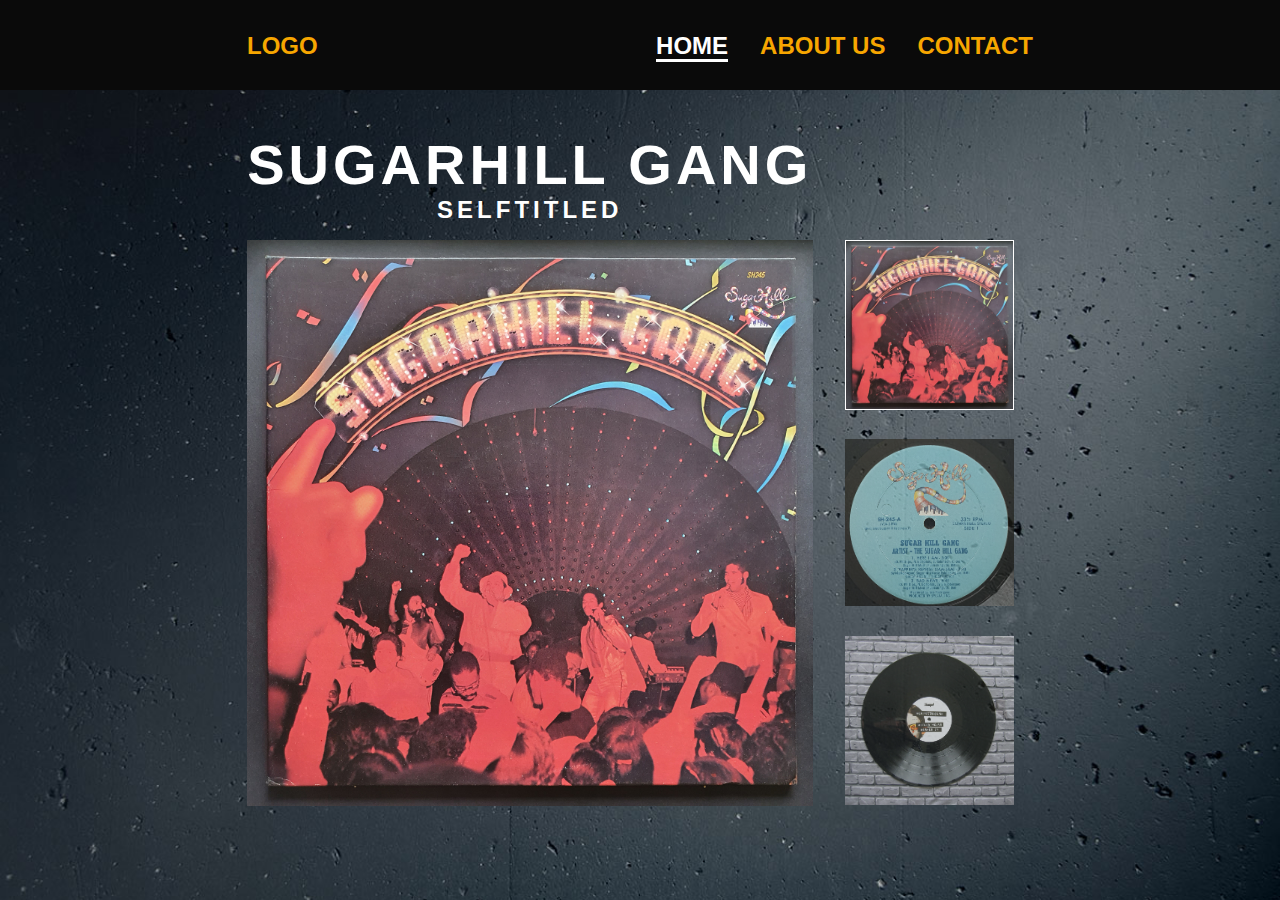
<file: record.html>
<!DOCTYPE html>
<html lang="en">
<head>
    <meta charset="UTF-8">
    <meta name="viewport" content="width=device-width, initial-scale=1.0">
    <link rel="stylesheet" href="STYLES/styles.css">
    <link href="https://fonts.googleapis.com/css2?family=Sedgwick+Ave&display=swap" rel="stylesheet">
    <link href="https://fonts.googleapis.com/css2?family=Sedgwick+Ave+Display&display=swap" rel="stylesheet">
    <title>Dre300</title>
</head>
<body class="background-wall">
    <header class="header">
        <div class="container">
            <div class="header-content">
                <a class="logo-link" href="index.html">
                    <span>logo</span>
                </a>
                <button aria-label="Open navigation" class="open-nav">&#9776;</button>
            
                <nav class="nav"> 
                    <button aria-label="Close navigation" class="close-nav">&times;</button>
                    <ul class="nav-list">
                        <li class="nav-item"><a href="index.html" class="nav-link active">home</a></li>
                        <li class="nav-item"><a href="#" class="nav-link">about us</a></li>
                        <li class="nav-item"><a href="#" class="nav-link">contact</a></li>
                    </ul>
                </nav>        
            </div>
        </div>
    </header>

    <main >
        <div class="period container">
            <div class="grid-two-columns">
                <div class="col-one">
                    <h1>SUGARHILL GANG
                        <!-- span is er voor stretch h1 -->
                        <!-- <span></span> -->
                    </h1>                     
                    <h2>SELFTITLED</h2>                   
                </div>
                <div class="col-two empty"></div>
                <div class="col-one">
                    <div>
                        <img id="record-img" src="PHOTOS/LPS/The Sugar Hill Gang - Sugarhill Gang - front.jpg" alt="">
                    </div>
                    
                </div>
                <div class="col-two">
                    <div class="preview">
                        <div class="">
                            <img src="PHOTOS/LPS/The Sugar Hill Gang - Sugarhill Gang - front.jpg" calt="" class="thumbnail active thumbnail-cover">
                        </div>
                        <div class="">
                            <img src="PHOTOS/LPS/The Sugar Hill Gang - Sugarhill Gang A.jpg" alt="" class="thumbnail thumbnail-record">
                        </div>
                        <div class="thumnail-info">
                            <img src="PHOTOS/LPS/side 1 record vierkant.jpg" alt="" class="thumbnail thumbnail-info">
                        </div>                        
                    </div>
                </div>
                <!-- <div class="slider">
                    <div class="left-right">F
                    <span id="prev">&#8249;</span> 
                    <span id="next">&#8250;
                    </span>
                </div>                     -->
            </div>
            </div>
        </div>
    </main>
    
    <script src="SCRIPT/script.js" defer></script>

</body>
</html>
</file>
<file: STYLES/styles.css>
:root {
	--primary-orange: #f7a600;
	--primary-dark: rgb(10, 10, 10);
	--primary-white: #fafafa;
}

* {
	box-sizing: border-box;
	margin: 0;
	padding: 0;
}

/* general */

html,
body {
	overflow-x: hidden;
}

body {
	font-family: 'Open Sans', sans-serif;
	background-color: var(--primary-dark);
	color: #fff;
}

.container {
	padding: 0 1em;
}

img {
	display: block;
	max-width: 100%;
}

/* header */

.header {
	position: fixed;
	width: 100%;
	z-index: 10;
	background-color: var(--primary-dark);
}

.header-content {
	display: flex;
	justify-content: space-between;
	align-items: center;
}

.logo-link {
	text-decoration: none;
	color: var(--primary-orange);
	text-transform: uppercase;
	font-weight: 700;
	font-size: 1.5rem;
}

/* navigation */

.nav {
	position: fixed;
	background: var(--primary-dark);
	width: 100%;
	top: 0;
	right: 0;
	bottom: 0;
	left: 100%;
	transform: translateX(0);
	transition: transform 250ms;
}

.navigation-open {
	transform: translateX(-100%);
}

.nav-list {
	list-style: none;
	height: 100%;
	display: flex;
	flex-direction: column;
	justify-content: space-around;
	align-items: center;
}

.nav-link {
	color: var(--primary-orange);
	text-decoration: none;
	font-size: 2rem;
	font-weight: 700;
	text-transform: uppercase;
	transition: color .3s ease-in-out;
}

.nav-link:hover,
.nav-link:focus,
.logo-link:hover,
.logo-link:focus {
	color: rgb(245, 245, 245);
}

.container .active {
	color: #fff;
	border-bottom: 3px solid;
}

/* for 'x'*/
.close-nav {
	border: 0;
	background: 0;
	color: var(--primary-orange);
	font-weight: 700;
	font-size: 4rem;
	cursor: pointer;
	padding: .25em;
	position: absolute;
}

/* hamburger */
.open-nav {
	color: var(--primary-orange);
	border: 0;
	background: 0;
	cursor: pointer;
	padding: .5em 0 .5em;
	margin-left: auto;
	font-size: 2.5em;
}

.close-nav,
.open-nav {
	outline: none;
}

/* footer */

footer {
	padding: 4rem 0;
	text-align: center;
}

footer a {
	display: inline-block;
	color: var(--primary-orange);
}

footer ul {
	list-style: none;
	padding: 0;
	margin: 4rem 0;
}

footer .nav-item {
	margin: 2rem;
}

footer .nav-link {
	font-size: 1.5rem;
	letter-spacing: 1px;
}

footer .social-links {
	margin-top: 2.3rem;
	font-size: 2rem;
}

footer .social-links a {
	margin-right: .25rem;
	transition: all .25s ease-in-out;
}

footer .social-links a:hover {
	color: #fff;
}

footer .social-link:last-of-type {
	margin-right: 0;
}

/* index.html */

.grid {
	display: grid;
}

.grid img {
	object-fit: cover;
}

.holder {
	position: relative;
	overflow: hidden;
}

.holder img {
	transition: all .2s ease-in-out;
}

.trans img:hover {
	transform: scale(1.05);
}

.home {
	margin-top: 100px;
}

@media (min-width: 600px) {
	.open-nav,
	.close-nav {
		display: none;
	}

	.header {
		width: 100%;
		padding: 2em 0;
		height: 90px;
	}

	.nav {
		position: initial;
		width: initial;
	}

	.nav-list {
		flex-direction: row;
		justify-content: flex-start;
	}

	.nav-item {
		margin-left: 2em;
	}

	.nav-link,
	.logo-link {
		font-size: 1.5rem;
		color: var(--primary-orange);
	}

	.container {
		max-width: 850px;
		padding: 0 2em;
		margin: 0 auto;
	}

	.home {
		margin-top: 80px;
	}

	.wall-container {
		background-color: #423e44;
	}

	.wall-container .img-holder {
		overflow: hidden;
	}

	.wall-middle,
	.wall-right {
		display: block;
	}

	.grid-wall {
		display: flex;
	}

	main .container {
		padding-top: 2em;
		padding-bottom: 2em;
	}

	.grid {
		grid-template-columns: repeat(2, auto);
	}

	.img-container {
		margin-bottom: 0;
	}
}

@media (min-width: 768px) {
	/* footer */

	footer {
		padding: 3em 0;
	}

	footer .container {
		display: flex;
		justify-content: space-between;
		align-items: center;
	}

	footer .nav-item {
		margin: 1rem;
	}

	footer .logo-link {
		margin-bottom: 0;
	}

	footer .nav-links {
		display: flex;
		margin: 0;
	}

	footer .social-links {
		margin-top: 0;
		font-size: 2rem;
	}

	footer .social-links a {
		margin-right: .75em;
	}
}

@media (min-width: 1000px) {
	.wall-left {
		display: block;
		margin-top: 2px;
	}

	.grid-wall {
		max-width: 1360px;
		display: grid;
		grid-template-columns: 1fr 1fr 1fr;
	}
	.grid {
		grid-template-columns: repeat(3, auto);
	}

	.flex {
		display: flex;
		flex-shrink: 1;
	}
}

/* 1980.html */

.fishes {
	z-index: 1;
}

.fish {
	position: absolute;
	z-index: 2;
	width: 75%;
	opacity: 0;
	top: 50%;
	left: 50%;
	transform: translate(-50%, -50%);
}

.fish:hover {
	cursor: pointer;
	z-index: 2;
	transform: scale(1.05) translate(-47%, -46%);
	opacity: 1;
	-webkit-box-shadow: 0px 0px 10px 3px rgb(255, 255, 255);
	box-shadow: 0px 0px 17px 1px rgb(255, 255, 255);
}

.year {
	color: white;
	display: none;
	font-size: 3rem;
	z-index: 100;
	position: absolute;
	top: 50%;
	left: 50%;
	transform: translate(-50%, -50%);
}

.holder:hover .year {
	display: block;
	z-index: 100;
}

/* record.html */
.background-wall {
	background-image: url("../PHOTOS/RECORD/background.jpg");
	background-repeat: no-repeat;
	background-size: cover;
}
.period.container {
	display: block;
	width: ;
}

.grid-two-columns {
	margin-top: 100px;
	display: grid;
	grid-template-columns: 3fr 1fr;
	grid-column-gap: 2em;
}

.grid-two-columns p,
.grid-two-columns h1,
.grid-two-columns h2 {
	color: #fff;
	/* text-align: justify; noot: voor als h1 strectch wil */
	text-align: center;
	letter-spacing: 4px;
}

.grid-two-columns p {
	/* font-family: 'Sedgwick Ave Display', cursive; */
	font-size: 19px;
	line-height: 1.6;
}

.col-one h1 {
	font-size: 3.5rem;
	height: 3rem;
}

/* voor stretch h1
.col-one span {
	width: 100%;
	height: 1px;
	display: inline-block;
} */

.grid-two-columns h2 {
	margin: 1rem 0;
	text-align: center;
}

p {
	font-size: 19px;
	margin-bottom: 1em;
	line-height: 1.6;
}

p:last-child {
	margin-bottom: 0;
}

.slider {
	color: white;
	display: flex;
	align-items: center;
	overflow: hidden;
}

#prev,
#next {
	margin-right: 8px;
	font-size: 28px;
	display: inline-block;
	padding: 6px 18px;
	border-radius: 50%;
	background: var(--primary-orange);
	transition: all .3s ease-in-out;
}

#prev:hover,
#next:hover {
	cursor: pointer;
	background: #fff;
	color: #000;
}

.col-two {
	height: 100%;
}

.preview {
	height: 100%;
	display: flex;
	flex-direction: column;
	justify-content: space-between;
}

.preview img {
	max-width: 90%;
	opacity: .7;
	cursor: pointer;
}

.preview img:hover {
	opacity: 1;
}

.preview .active {
	border: 1px solid #fff;
	opacity: 1;
}

.info-album {
	grid-column: 2 / -1;
}

.info-album h2 {
	margin-bottom: 1rem;
}
</file>
